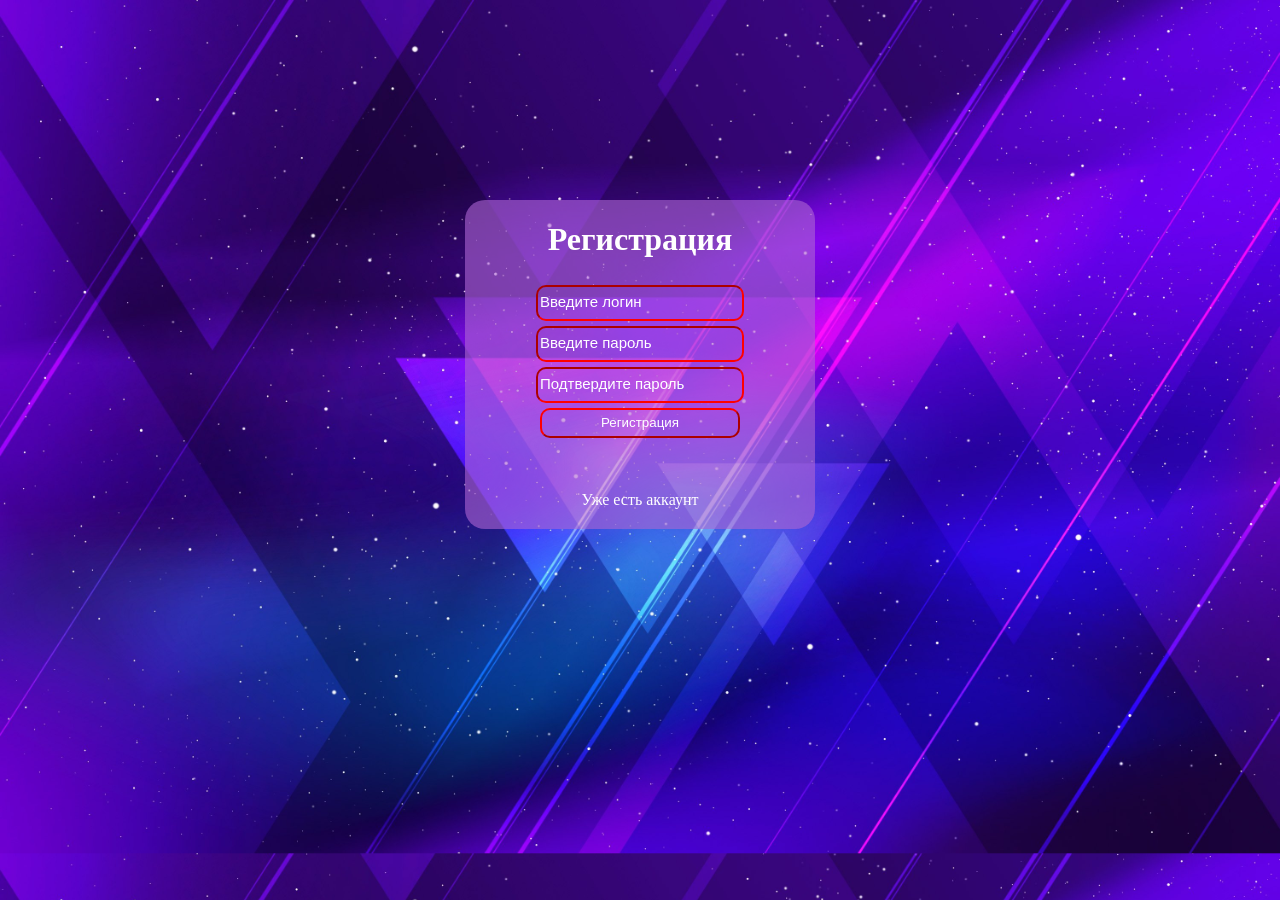
<file: index.html>
<!DOCTYPE html>
<html lang="en" dir="ltr">
  <head>
    <meta charset="utf-8">
    <title></title>
    <style media="screen">
    body div {
      margin: 0;
      display: flex;
      align-items: center;
      justify-content: center;
      flex-direction: column;
position: relative;
      width: 350px;
      margin-top: 200px;
border-radius: 20px;
color: white;

    }
    input {
      margin-top: 5px;
      width: 200px;
      height: 30px;
      border-radius: 10px;
      border-color: red;
      background-color: inherit;
      color: white;
    }

    .as:focus {
      outline: 3px;
      border-width: 5px;

    }
    .as:hover {
      outline: 3px;
      border-width: 5px;

    }

    body {
      background-image: url("1.jpg");
      background-size: cover;
      margin: 0;
      display: flex;
      align-items: center;
      justify-content: center;
      flex-direction: column;
    }
a {
  padding-bottom: 20px;
  text-decoration: none;
  color: white;
}
.aa {
  top: -200px;
  position: absolute;
  height: 100%;
  width: 100%;
  background-color: #AD66D4;
  z-index: -2;
  opacity: 0.6;

}
::placeholder {
  color: white;
  font-size: 15px  ;
}

#login {
  font-size: 20px;
  color: red;
}
#active_name {
  font-size: 20px;
  color: red;
}

    </style>
  </head>
  <body>
    <div class="dd">

    <h1 id="reg">Регистрация</h1>
    <input type="text" id="name" placeholder="Введите логин" class="as">
    <input type="password" id="password" placeholder="Введите пароль" class="as">
    <input type="password" id="password1" placeholder="Подтвердите пароль" class="as">
    <input type="button" value="Регистрация" onclick="regist()" class="as">

    <h1 id='active_name'></h1>
    <h1 id='login'></h1>
    <a href="2.html">Уже есть аккаунт</a>
    <div class="aa">
    </div>
      </div>
  </body>
  <script src="2.js"></script>
</html>
</file>
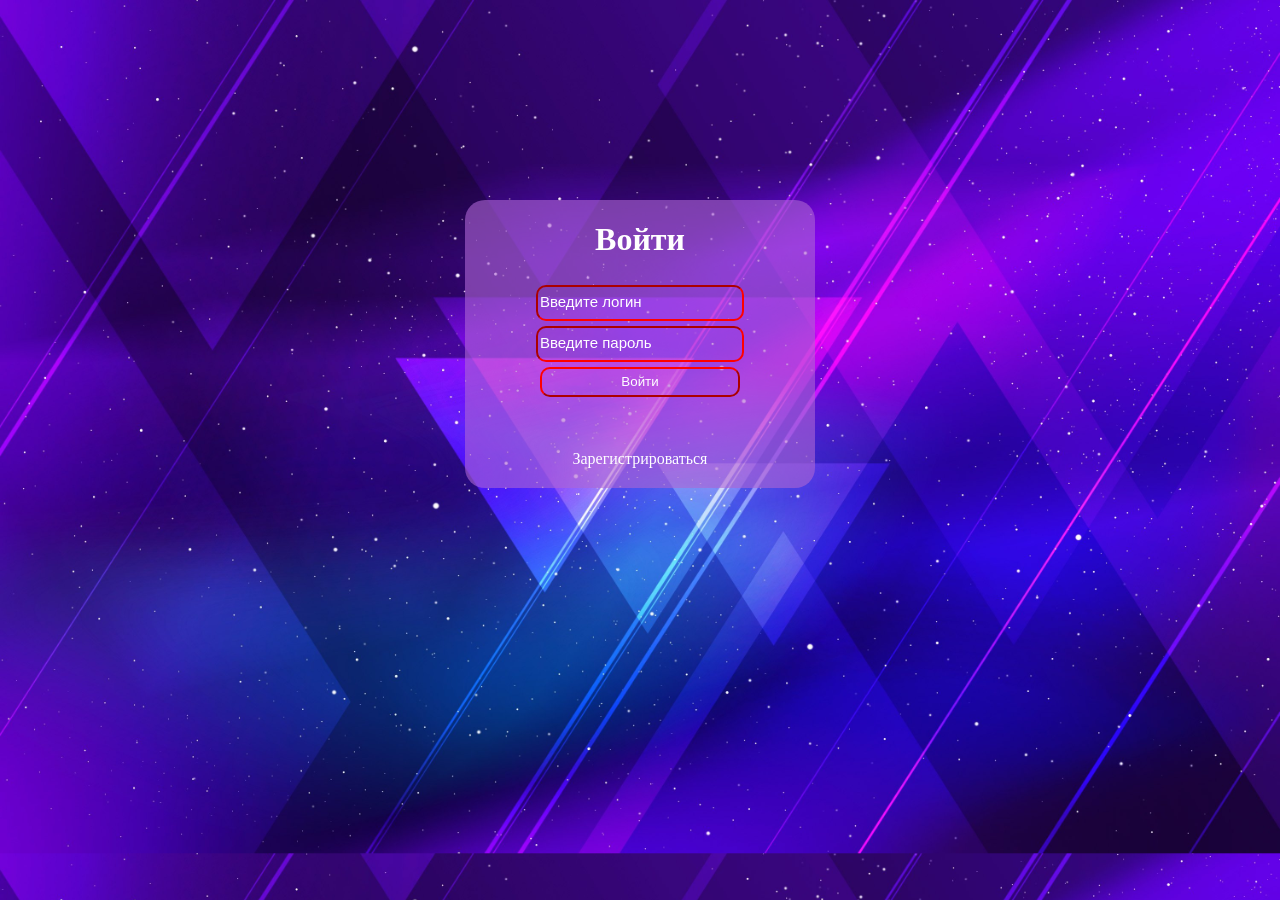
<file: 2.html>
<!DOCTYPE html>
<html lang="en" dir="ltr">
  <head>
    <meta charset="utf-8">
    <title></title>
    <style media="screen">
    body div {
      margin: 0;
      display: flex;
      align-items: center;
      justify-content: center;
      flex-direction: column;
position: relative;
      width: 350px;
      margin-top: 200px;
border-radius: 20px;
color: white;

    }
    input {
      margin-top: 5px;
      width: 200px;
      height: 30px;
      border-radius: 10px;
      border-color: red;
      background-color: inherit;
      color: white;
    }

    .as:focus {
      outline: 3px;
      border-width: 5px;

    }
    .as:hover {
      outline: 3px;
      border-width: 5px;

    }

    body {
      background-image: url("1.jpg");
      background-size: cover;
      margin: 0;
      display: flex;
      align-items: center;
      justify-content: center;
      flex-direction: column;
    }
a {
  padding-bottom: 20px;
  text-decoration: none;
  color: white;
}
.aa {
  top: -200px;
  position: absolute;
  height: 100%;
  width: 100%;
  background-color: #AD66D4;
  z-index: -2;
  opacity: 0.6;

}
::placeholder {
  color: white;
  font-size: 15px  ;
}
#login {
  font-size: 20px;
  color: red;
}
#active_name {
  font-size: 20px;
  color: red;
}

    </style>
  </head>
  <body>
      <div class="dd">
    <h1 id="reg">Войти</h1>
    <input type="text" id="name1" placeholder="Введите логин" class="as">
    <input type="password" id="password2" placeholder="Введите пароль" class="as">
    <input type="button" value="Войти" onclick="InLogin()" class="as">
    <h1 id='active_name'></h1>
    <h1 id='login'></h1>
    <a href="index.html">Зарегистрироваться</a>
    <div class="aa">
    </div>
      </div>
  </body>
  <script src="2.js"></script>
</html>
</file>
